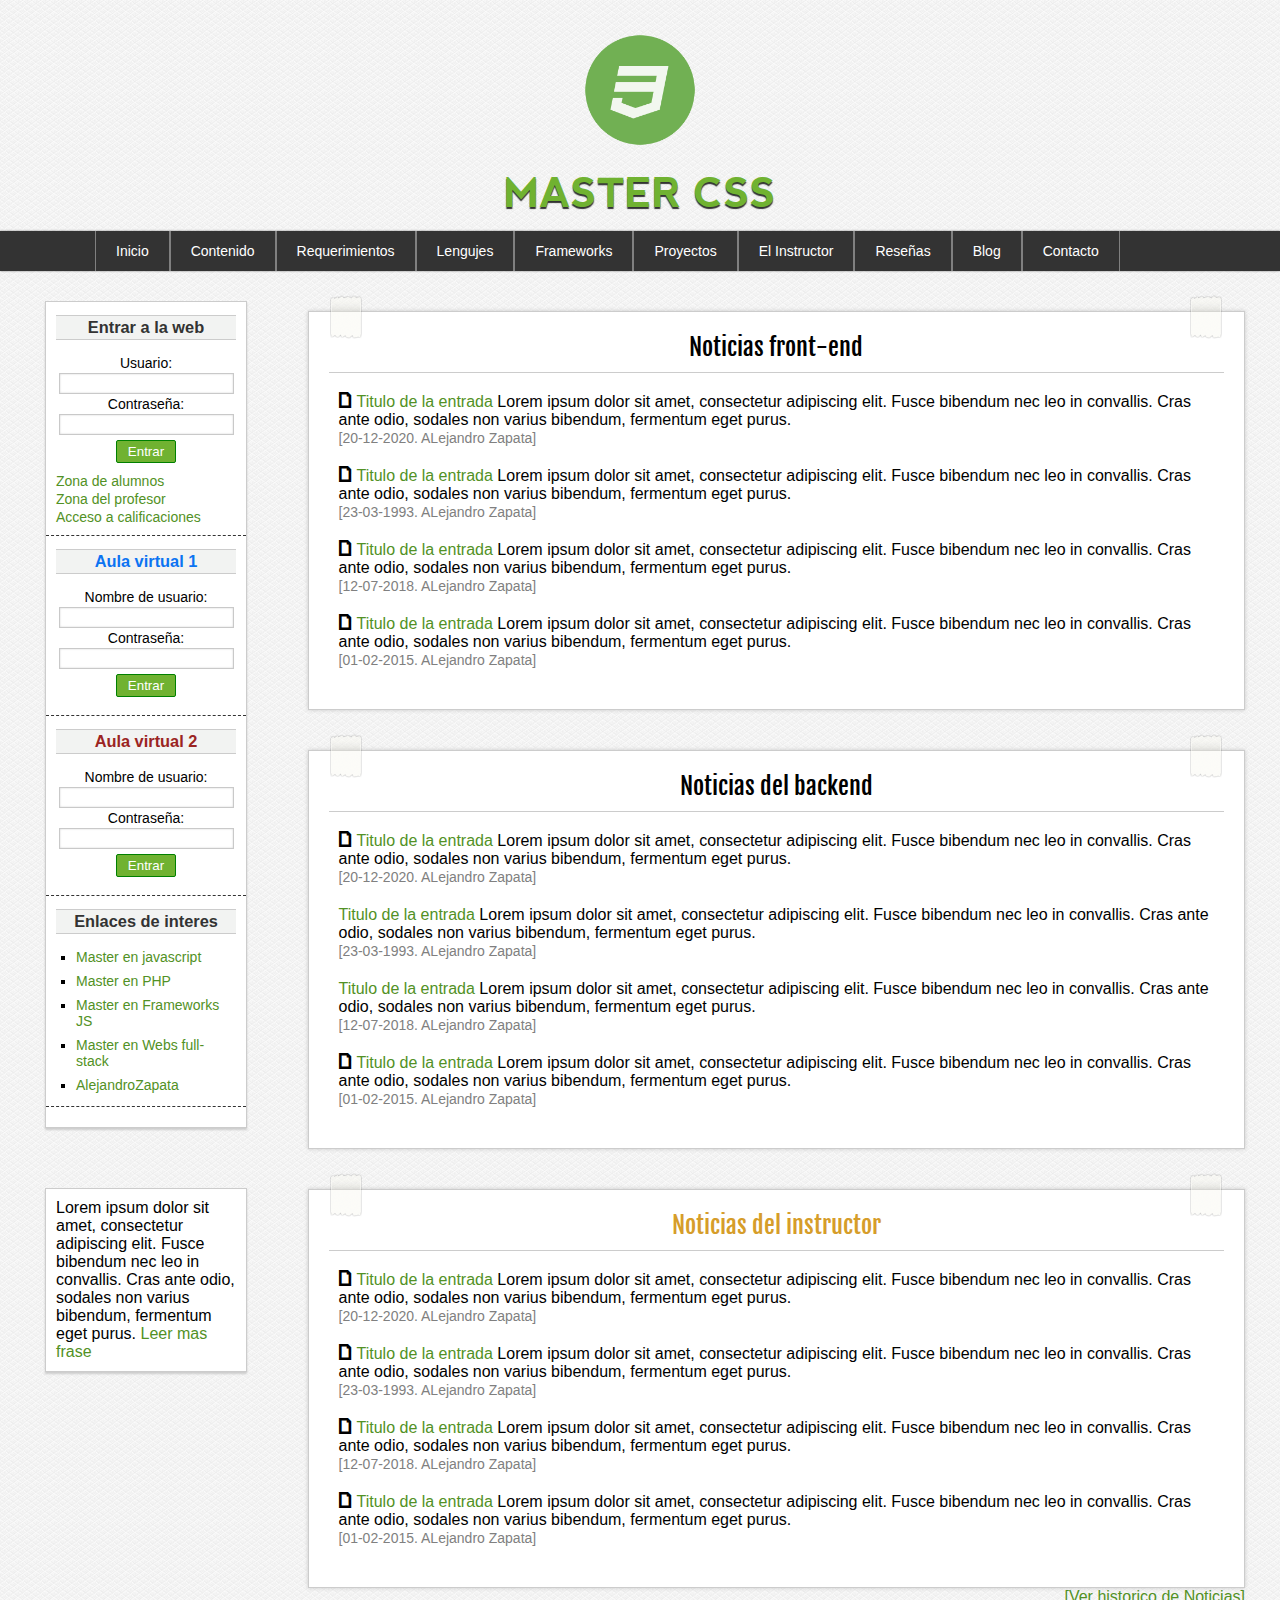
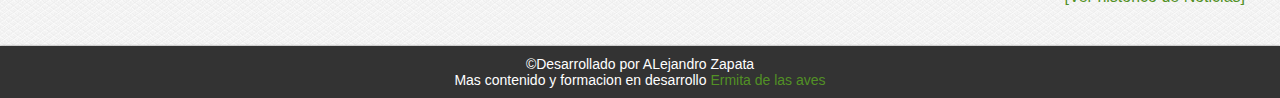
<file: Mater- css/maquetacion-1/index.html>
<!DOCTYPE html>
<html lang="es">
<head>
    <meta charset="UTF-8">
    <meta http-equiv="X-UA-Compatible" content="IE=edge">
    <meta name="viewport" content="width=device-width, initial-scale=1.0">
    <title>Reserva Natura Ermita de las Aves</title>
    <link rel="stylesheet" type="text/css" href="css/styles.css"/>
    <link rel="icon" type="imagen/x-icon" href="img/ermita.png"/>

</head>
<body>

    <!--Inicio de la cabecera-->
    <header id="header">

        <div id="logotipo">
            <img src="img/logo.png" alt="logotipo de la web">
            
        </div>

        <h1>
            <a href="index.html">
                Master CSS
            </a>          
        
        </h1>

    </header>
    <!--Fin de la cabecera-->

    <!--Inicio del menu de navegacion-->
    <nav id="nav">
        <ul>
            <li>
                <a href="index.html">Inicio</a>
            </li>
            <li>
                <a href="index.html">Contenido</a>
            </li>
            <li>
                <a href="index.html">Requerimientos</a>
            </li>
            <li>
                <a href="index.html">Lengujes</a>
                <ul>
                    <li>
                        <a href="index.html">HTML</a>
                    </li>
                    <li>
                        <a href="index.html">CSS</a>
                    </li>
                    
                </ul>
            </li>
            <li>
                <a href="index.html">Frameworks</a>
                <ul>
                    <li>
                        <a href="index.html">LESS</a>
                    </li>
                    <li>
                        <a href="index.html">CSS</a>
                    </li>
                    
                </ul>
            </li>
            <li>
                <a href="index.html">Proyectos</a>
            </li>
            <li>
                <a href="index.html">El Instructor</a>
            </li>
            <li>
                <a href="index.html">Reseñas</a>
            </li>
            <li>
                <a href="index.html">Blog</a>
            </li>
            <li>
                <a href="index.html">Contacto</a>
            </li>

        </ul>

    </nav>

<!--Fin del menu de navegacion-->
    <div id="content">
        <!--Inicio de la barra lateral-->
            <aside id="aside">
                <div class="widget" id="login">
                    <h3>Entrar a la web</h3>
                    <form>
                        <label>Usuario:</label>
                        <input type="text" /> 

                        <label>Contraseña:</label>
                        <input type="password" />

                        <input type="submit" value="Entrar" />
                    </form>
                    <a href="#">Zona de alumnos</a>
                        <a href="#">Zona del profesor</a>
                        <a href="#">Acceso a calificaciones</a>
                </div>
                
                <div class="widget" id="login">
                    <h3 class="blue">Aula virtual 1</h3>
                    <form>
                        <label>Nombre de usuario:</label>
                        <input type="text" />

                        <label>Contraseña:</label>
                        <input type="password" />

                        <input type="submit" value="Entrar" />

                        
                    </form>
                    
                </div>

                <div class="widget" id="login">
                    <h3 class="red">Aula virtual 2</h3>
                    <form>
                        <label>Nombre de usuario:</label>
                        <input type="text" />  

                        <label>Contraseña:</label>
                        <input type="password" />

                        <input type="submit" value="Entrar" />
                    </form>
                </div>

                <div class="widget" id="login">
                    <h3>Enlaces de interes</h3>
                    <ul>
                        <li>
                            <a href="https://www.facebook.com/Reserva-Natural-Ermita-de-las-Aves-104090321490959" target="Ermita de las aves">
                                Master en javascript
                            </a>
                        </li>
                        
                        <li>
                            <a href="https://www.facebook.com/Reserva-Natural-Ermita-de-las-Aves-104090321490959" target="Ermita de las aves">
                                Master en PHP 
                            </a>
                        </li>

                        <li>

                            <a href="https://www.facebook.com/Reserva-Natural-Ermita-de-las-Aves-104090321490959" target="Ermita de las aves">
                                Master en Frameworks JS
                            </a>
                        </li>

                        <li>

                            <a href="https://www.facebook.com/Reserva-Natural-Ermita-de-las-Aves-104090321490959" target="Ermita de las aves">
                                Master en Webs full-stack
                            </a>
                        </li>

                        <li>
                            <a href="https://www.facebook.com/Reserva-Natural-Ermita-de-las-Aves-104090321490959" target="Ermita de las aves">
                                AlejandroZapata
                            </a>
                        </li>

                    </ul>
                    <form>
            </div>

            </aside>
            

            


        <!--Fin de la barra lateral-->

        <!--Inicio de las secciones-->
        
        <div id=sections>
            
            <section id="frontend">
                <span class="stickers">
                    <img class="stickerOne" src="img/scotch.png" alt="Pegatina">
                    <img class="stickerTwo" src="img/scotch.png" alt="Pegatina">
                </span>

                <h2 class="titulo">Noticias front-end</h2>
                <article class="article">      
                     <span class="icon">a</span>             
                    <p>
                        <a href="#">Titulo de la entrada</a>
                        Lorem ipsum dolor sit amet, consectetur adipiscing elit. Fusce bibendum nec leo in convallis. Cras ante odio, sodales non varius bibendum, fermentum eget purus.
                    </p>
                    <span class="date">[20-12-2020. ALejandro Zapata]</span>
                </article>

                <article class="article"> 
                    <span class="icon">a</span>                     
                    <p>
                        <a href="#">Titulo de la entrada</a>
                        Lorem ipsum dolor sit amet, consectetur adipiscing elit. Fusce bibendum nec leo in convallis. Cras ante odio, sodales non varius bibendum, fermentum eget purus.
                    </p>
                    <span class="date">[23-03-1993. ALejandro Zapata]</span>
                </article>

                <article class="article">
                    <span class="icon">a</span>                     
                    <p>
                        <a href="#">Titulo de la entrada</a>
                        Lorem ipsum dolor sit amet, consectetur adipiscing elit. Fusce bibendum nec leo in convallis. Cras ante odio, sodales non varius bibendum, fermentum eget purus.
                    </p>
                    <span class="date">[12-07-2018. ALejandro Zapata]</span>
                </article>

                <article class="article">  
                    <span class="icon">a</span>                    
                    <p>
                        <a href="#">Titulo de la entrada</a>
                        Lorem ipsum dolor sit amet, consectetur adipiscing elit. Fusce bibendum nec leo in convallis. Cras ante odio, sodales non varius bibendum, fermentum eget purus.
                    </p>
                    <span class="date">[01-02-2015. ALejandro Zapata]</span>
                </article>

            </section>


            <section id="backend">
                <span class="stickers">
                    <img class="stickerOne" src="img/scotch.png" alt="Pegatina">
                    <img class="stickerTwo" src="img/scotch.png" alt="Pegatina">
                </span>
                
                <h2 class="titulo">Noticias del backend</h2>
                <article class="article">  
                    <span class="icon">a</span>                    
                    <p>
                        <a href="#">Titulo de la entrada</a>
                        Lorem ipsum dolor sit amet, consectetur adipiscing elit. Fusce bibendum nec leo in convallis. Cras ante odio, sodales non varius bibendum, fermentum eget purus.
                    </p>
                    <span class="date">[20-12-2020. ALejandro Zapata]</span>
                </article>

                <article class="article">    
                    <span class="icon"></span>                  
                    <p>
                        <a href="#">Titulo de la entrada</a>
                        Lorem ipsum dolor sit amet, consectetur adipiscing elit. Fusce bibendum nec leo in convallis. Cras ante odio, sodales non varius bibendum, fermentum eget purus.
                    </p>
                    <span class="date">[23-03-1993. ALejandro Zapata]</span>
                </article>

                <article class="article">   
                    <span class="icon"></span>                   
                    <p>
                        <a href="#">Titulo de la entrada</a>
                        Lorem ipsum dolor sit amet, consectetur adipiscing elit. Fusce bibendum nec leo in convallis. Cras ante odio, sodales non varius bibendum, fermentum eget purus.
                    </p>
                    <span class="date">[12-07-2018. ALejandro Zapata]</span>
                </article>

                <article class="article">         
                    <span class="icon">a</span>             
                    <p>
                        <a href="#">Titulo de la entrada</a>
                        Lorem ipsum dolor sit amet, consectetur adipiscing elit. Fusce bibendum nec leo in convallis. Cras ante odio, sodales non varius bibendum, fermentum eget purus.
                    </p>
                    <span class="date">[01-02-2015. ALejandro Zapata]</span>
                </article>

            </section>





            <section id="instructor">
                <span class="stickers">
                    <img class="stickerOne" src="img/scotch.png" alt="Pegatina">
                    <img class="stickerTwo" src="img/scotch.png" alt="Pegatina">
                </span>
                
                <h2 class="titulo orange">Noticias del instructor</h2>
                <article class="article">    
                    <span class="icon">a</span>                  
                    <p>
                        <a href="#">Titulo de la entrada</a>
                        Lorem ipsum dolor sit amet, consectetur adipiscing elit. Fusce bibendum nec leo in convallis. Cras ante odio, sodales non varius bibendum, fermentum eget purus.
                    </p>
                    <span class="date">[20-12-2020. ALejandro Zapata]</span>
                </article>

                <article class="article">  
                    <span class="icon">a</span>                    
                    <p>
                        <a href="#">Titulo de la entrada</a>
                        Lorem ipsum dolor sit amet, consectetur adipiscing elit. Fusce bibendum nec leo in convallis. Cras ante odio, sodales non varius bibendum, fermentum eget purus.
                    </p>
                    <span class="date">[23-03-1993. ALejandro Zapata]</span>
                </article>

                <article class="article"> 
                    <span class="icon">a</span>                     
                    <p>
                        <a href="#">Titulo de la entrada</a>
                        Lorem ipsum dolor sit amet, consectetur adipiscing elit. Fusce bibendum nec leo in convallis. Cras ante odio, sodales non varius bibendum, fermentum eget purus.
                    </p>
                    <span class="date">[12-07-2018. ALejandro Zapata]</span>
                </article>

                <article class="article">
                    <span class="icon">a</span>                      
                    <p>
                        <a href="#">Titulo de la entrada</a>
                        Lorem ipsum dolor sit amet, consectetur adipiscing elit. Fusce bibendum nec leo in convallis. Cras ante odio, sodales non varius bibendum, fermentum eget purus.
                    </p>
                    <span class="date">[01-02-2015. ALejandro Zapata]</span>
                </article>

            </section>

        </div>

        <!--Fin de las secciones-->

        <aside id="frase">
            Lorem ipsum dolor sit amet, consectetur adipiscing elit. Fusce bibendum nec leo in convallis. Cras ante odio, sodales non varius bibendum, fermentum eget purus.
            <a href="#">Leer mas frase</a>
        </aside>

        <div class="clearfix"></div>
        <div id="history">
            <a href="#">[Ver historico de Noticias]</a>
        </div>
    </div>

<!--Fin del contenido central-->
<div class="clearfix"></div>
<footer id="footer">
    <p>&copy;Desarrollado por ALejandro Zapata</p>
    <p>Mas contenido y formacion en desarrollo <a href="https://www.facebook.com/Reserva-Natural-Ermita-de-las-Aves-104090321490959">Ermita de las aves</a></p>
</footer>

</body>
</html>
</file>
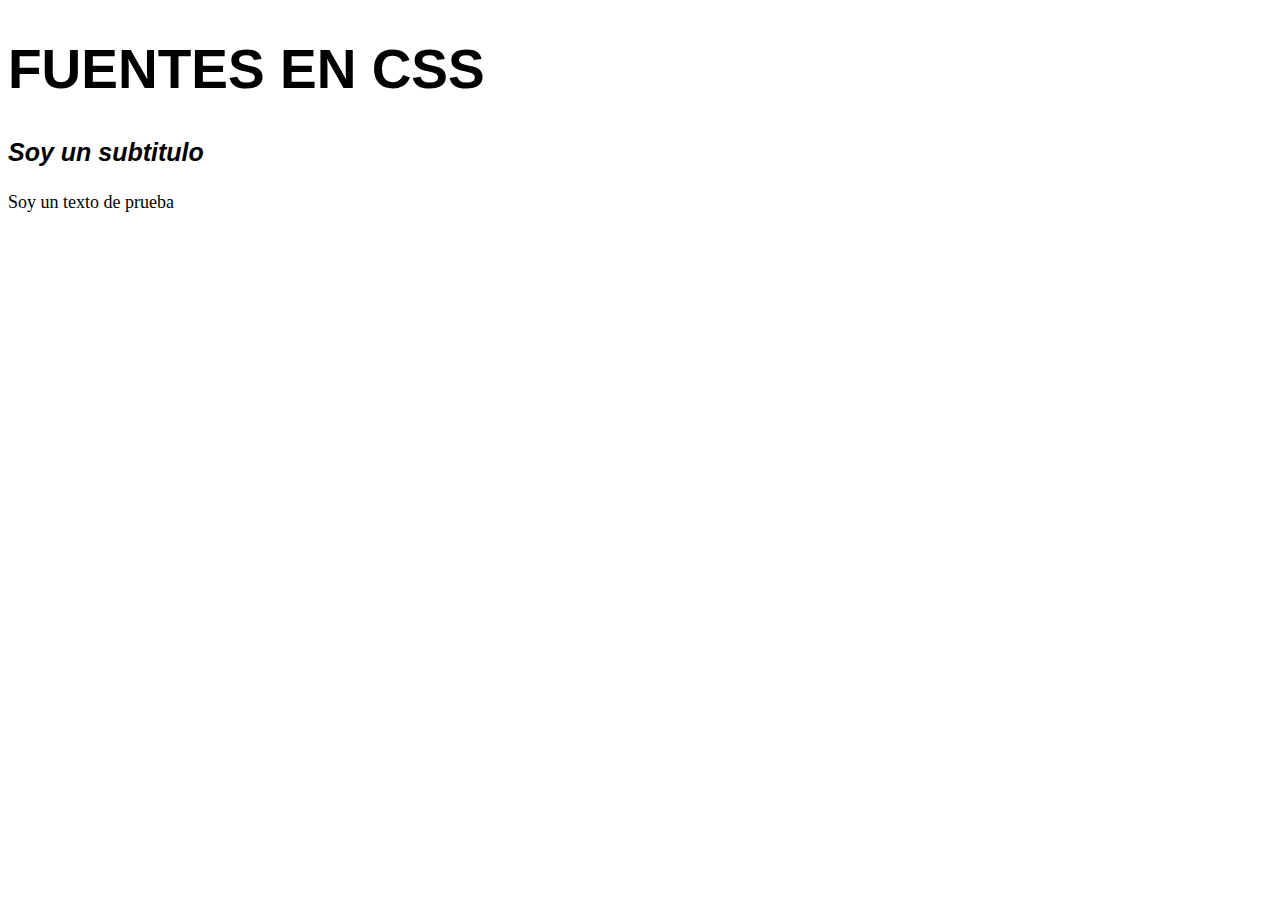
<file: Mater- css/Aprendiendo-CSS/02-Fuentes/index.html>
<!DOCTYPE html>
<html lang="es">
<head>
    <meta charset="UTF-8">
    <meta http-equiv="X-UA-Compatible" content="IE=edge">
    <meta name="viewport" content="width=device-width, initial-scale=1.0">
    <title>Fuentes en CSS</title>
    <link rel="stylesheet" type="text/css" href="styles.css"/>
</head>
<body>
    <h1>Fuentes en Css </h1>
    <h3>Soy un subtitulo </h3>
    <p>Soy un texto de prueba</p>
</body>
</html>
</file>
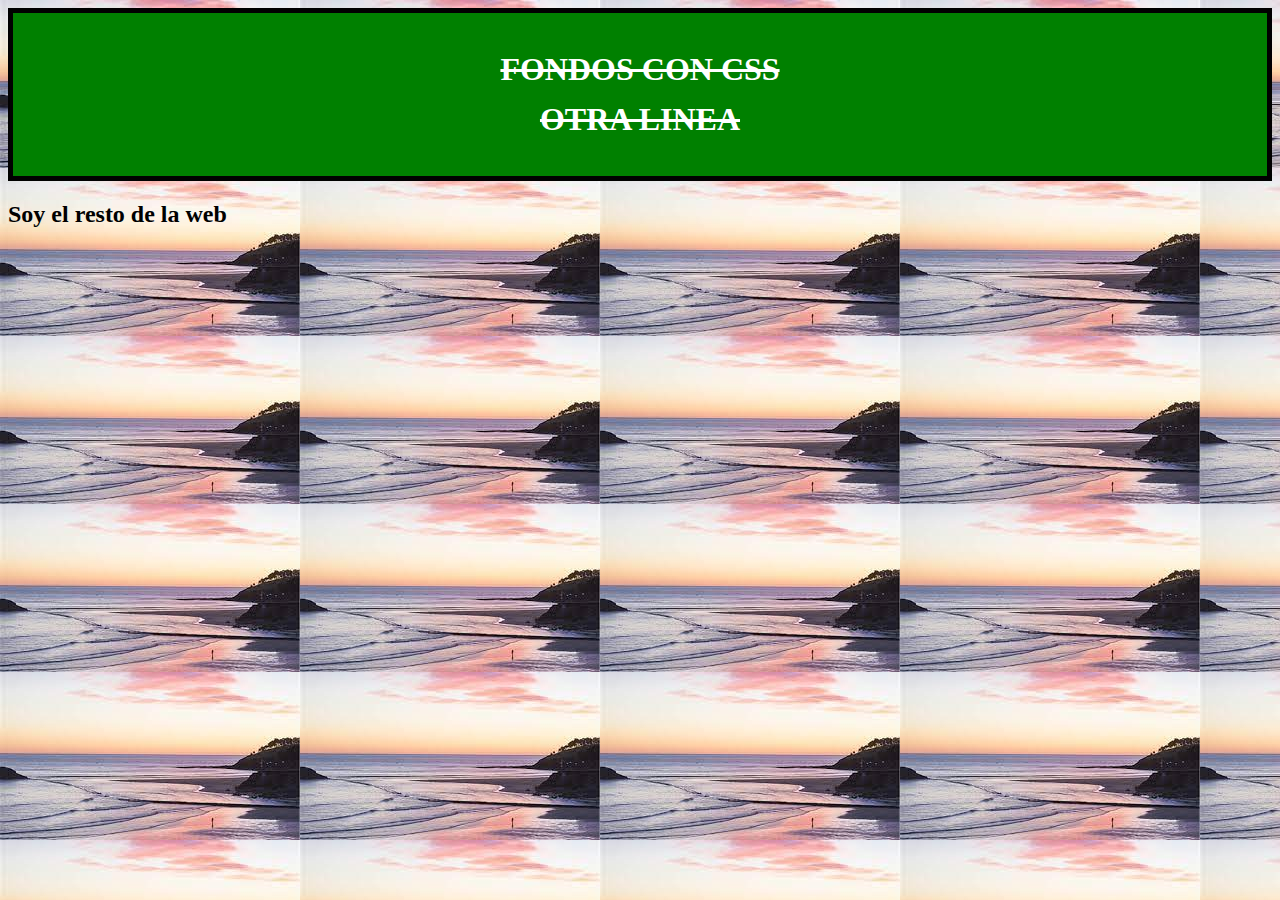
<file: Mater- css/Aprendiendo-CSS/03-Fondos/index.html>
<!DOCTYPE html>
<html lang="es">
<head>
    <meta charset="UTF-8">
    <meta http-equiv="X-UA-Compatible" content="IE=edge">
    <meta name="viewport" content="width=device-width, initial-scale=1.0">
    <title>Fondos con CSS</title>
    <link rel="stylesheet" href="styles.css">


</head>
<body>

    <div id="caja">
        <h1> Fondos con Css <br/>otra linea</h1>
        
    </div>

    <h2>Soy el resto de la web </h2>
    
    
</body>
</html>
</file>
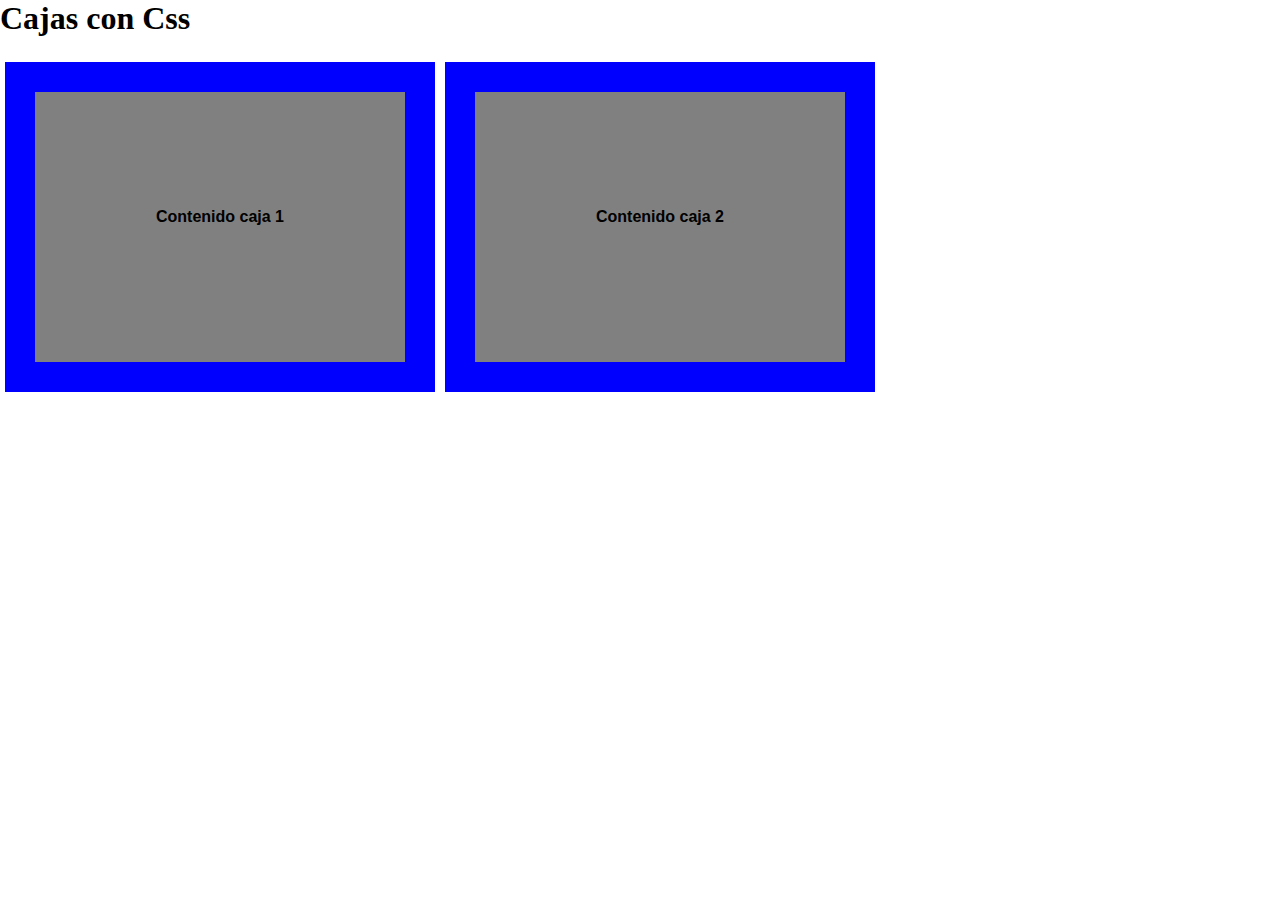
<file: Mater- css/Aprendiendo-CSS/04-Cajas/index.html>
<!DOCTYPE html>
<html lang="es">
<head>
    <meta charset="UTF-8">
    <meta http-equiv="X-UA-Compatible" content="IE=edge">
    <meta name="viewport" content="width=device-width, initial-scale=1.0">
    <title>CAJAS CON Css</title>
    <link rel="stylesheet" type="text/css" href="styles.css"
</head>
<body>
    <h1>Cajas con Css</h1>    

    <div class="caja">
        <P>Contenido caja 1 </P>
    </div>

    <section class="caja">
        <P>Contenido caja 2 </P>
    </section>
</body>
</html>
</file>
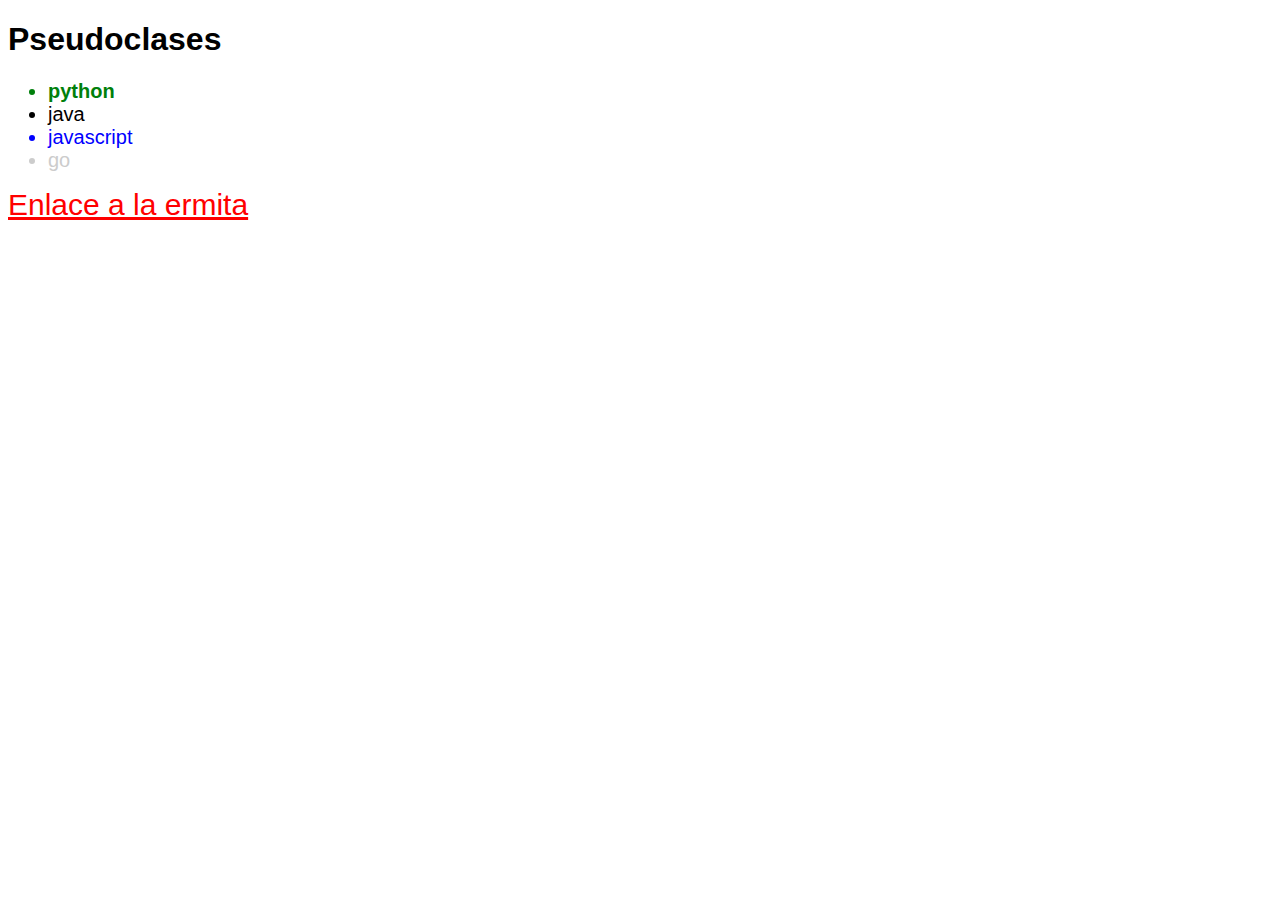
<file: Mater- css/Aprendiendo-CSS/06-Pseudoclases/index.html>
<!DOCTYPE html>
<html lang="es">
<head>
    <meta charset="UTF-8">
    <meta http-equiv="X-UA-Compatible" content="IE=edge">
    <meta name="viewport" content="width=device-width, initial-scale=1.0">
    <title>Pseudoclases</title>
    <link rel="stylesheet" type="text/css" href="styles.css"/>

</head>
<body>
    <h1>Pseudoclases</h1>

    <ul>
        <li>python</li>
        <li>java</li>
        <li>javascript</li>
        <li>go</li>
    </ul>
    <a href="https://www.facebook.com/Reserva-Natural-Ermita-de-las-Aves-104090321490959/" target="_blank" id="mi-enlace">Enlace a la ermita</a>
</body>
</html>
</file>
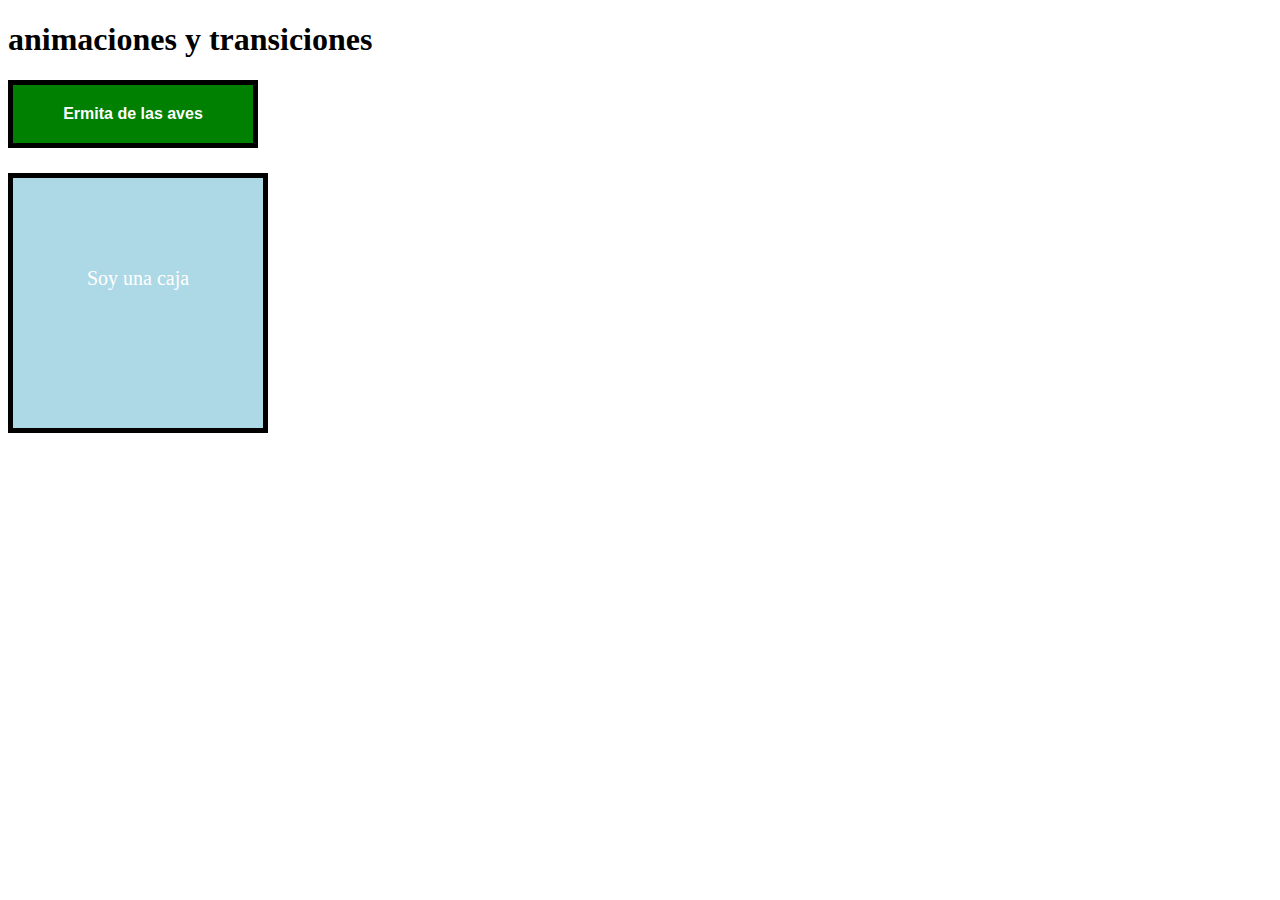
<file: Mater- css/Aprendiendo-CSS/07-animaciones-transiciones/index.html>
<!DOCTYPE html>
<html lang="es">
<head>
    <meta charset="UTF-8">
    <meta http-equiv="X-UA-Compatible" content="IE=edge">
    <meta name="viewport" content="width=device-width, initial-scale=1.0">
    <title>animaciones-transiciones</title>
    <link rel="stylesheet" type="text/css" href="styles.css"/>
</head>
<body>
    <h1>
        animaciones y transiciones
    </h1>

    <a id="boton" href="https://www.facebook.com/Reserva-Natural-Ermita-de-las-Aves-104090321490959 "target="_blank">Ermita de las aves</a>

    <div id="caja">
        Soy una caja
    </div>
</body>
</html>
</file>
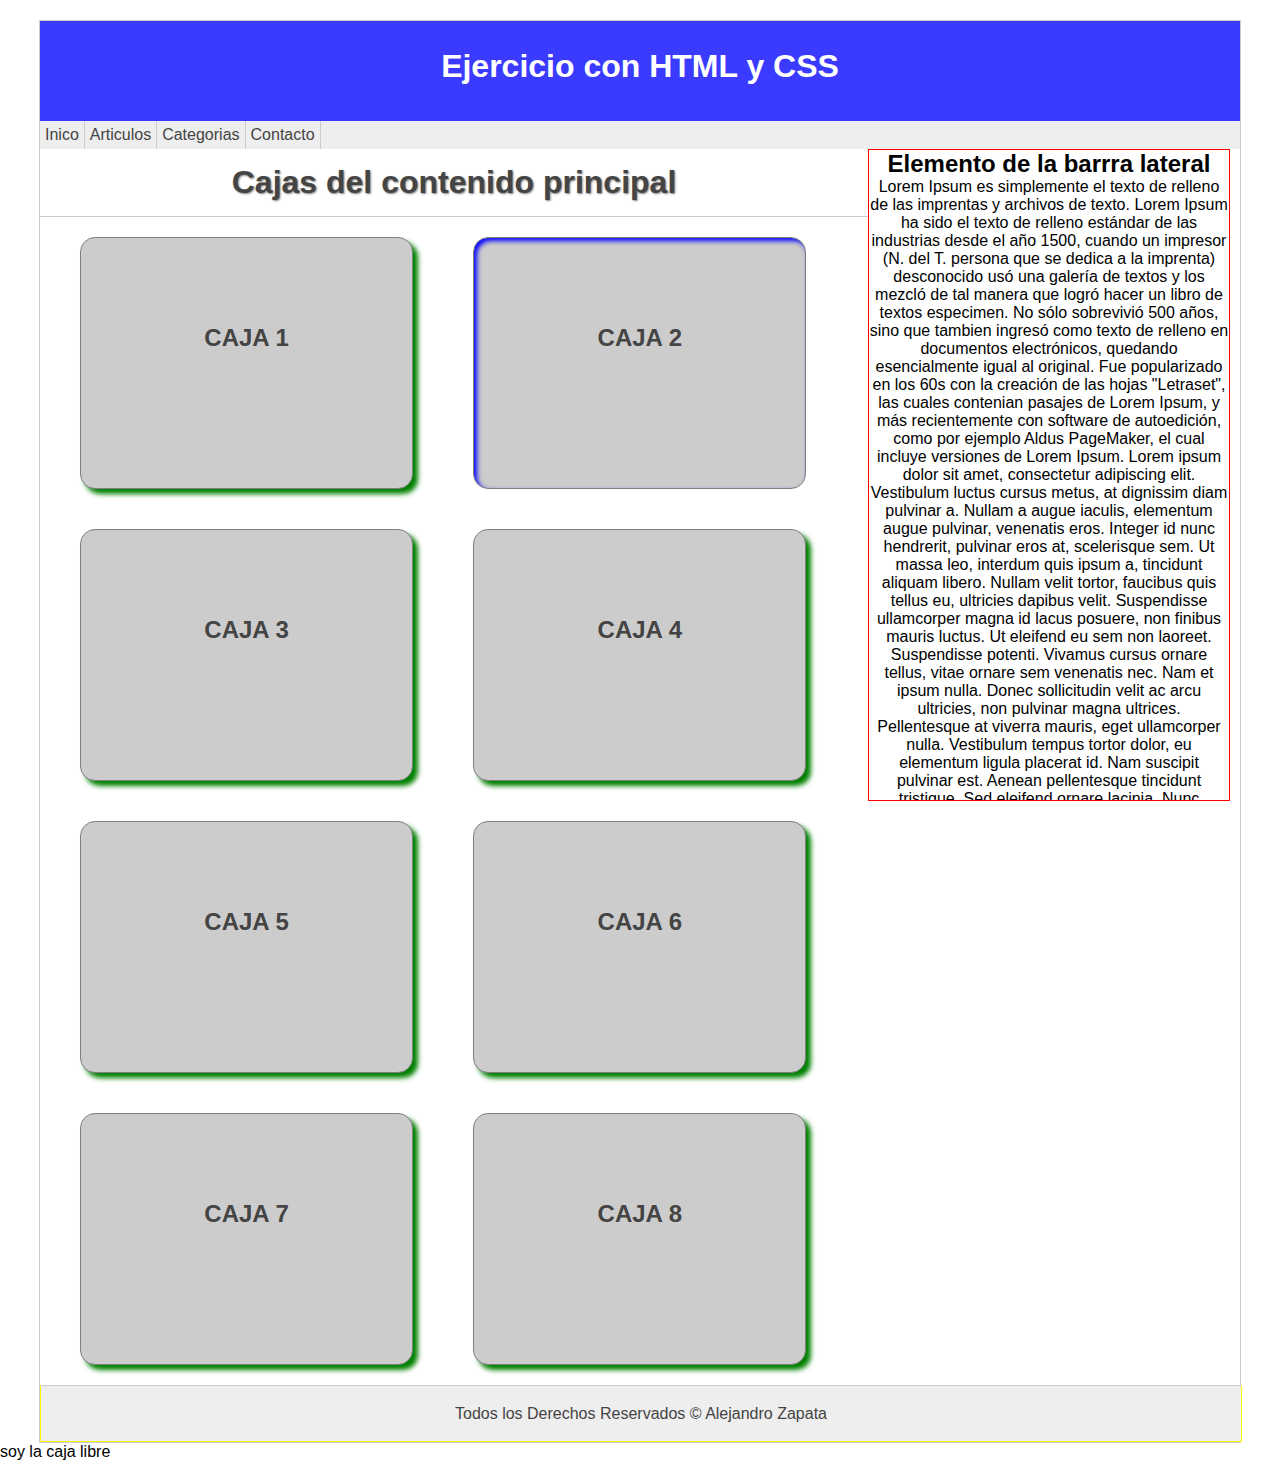
<file: Mater- css/Aprendiendo-CSS/5-ejercicio/index.html>
<!DOCTYPE html>
<html lang="es">
  <head>
    <meta charset="UTF-8" />
    <meta http-equiv="X-UA-Compatible" content="IE=edge" />
    <meta name="viewport" content="width=device-width, initial-scale=1.0" />
    <title>Ejercicio con HTML y CSS</title>
    <link rel="stylesheet" type="text/css" href="styles.css" />
  </head>
  <body>
    <div id="general">
      <header id="header">
        <h1>Ejercicio con HTML y CSS</h1>
      </header>
      <nav id="menu">
        <ul>
          <li><a href="#">Inico</a></li>
          <li><a href="#">Articulos</a></li>
          <li><a href="#">Categorias</a></li>
          <li><a href="#">Contacto</a></li>
        </ul>
        <div class="clearfix"></div>
      </nav>
      <section id="contenido">
        <h1>Cajas del contenido principal</h1>
        <div class="caja">
          <h2>caja 1</h2>
        </div>
        <div class="caja sombra-interior">
          <h2>caja 2</h2>
        </div>
        <div class="caja">
          <h2>caja 3</h2>
        </div>
        <div class="caja">
          <h2>caja 4</h2>
        </div>
        <div class="caja">
          <h2>caja 5</h2>
        </div>
        <div class="caja">
          <h2>caja 6</h2>
        </div>
        <div class="caja">
          <h2>caja 7</h2>
        </div>
        <div class="caja">
          <h2>caja 8</h2>
        </div>
      </section>

      <aside id="lateral">
        <div class="caja">
          <h2>Elemento de la barrra lateral</h2>
          <p>
            Lorem Ipsum es simplemente el texto de relleno de las imprentas y
            archivos de texto. Lorem Ipsum ha sido el texto de relleno estándar
            de las industrias desde el año 1500, cuando un impresor (N. del T.
            persona que se dedica a la imprenta) desconocido usó una galería de
            textos y los mezcló de tal manera que logró hacer un libro de textos
            especimen. No sólo sobrevivió 500 años, sino que tambien ingresó
            como texto de relleno en documentos electrónicos, quedando
            esencialmente igual al original. Fue popularizado en los 60s con la
            creación de las hojas "Letraset", las cuales contenian pasajes de
            Lorem Ipsum, y más recientemente con software de autoedición, como
            por ejemplo Aldus PageMaker, el cual incluye versiones de Lorem
            Ipsum. Lorem ipsum dolor sit amet, consectetur adipiscing elit.
            Vestibulum luctus cursus metus, at dignissim diam pulvinar a. Nullam
            a augue iaculis, elementum augue pulvinar, venenatis eros. Integer
            id nunc hendrerit, pulvinar eros at, scelerisque sem. Ut massa leo,
            interdum quis ipsum a, tincidunt aliquam libero. Nullam velit
            tortor, faucibus quis tellus eu, ultricies dapibus velit.
            Suspendisse ullamcorper magna id lacus posuere, non finibus mauris
            luctus. Ut eleifend eu sem non laoreet. Suspendisse potenti. Vivamus
            cursus ornare tellus, vitae ornare sem venenatis nec. Nam et ipsum
            nulla. Donec sollicitudin velit ac arcu ultricies, non pulvinar
            magna ultrices. Pellentesque at viverra mauris, eget ullamcorper
            nulla. Vestibulum tempus tortor dolor, eu elementum ligula placerat
            id. Nam suscipit pulvinar est. Aenean pellentesque tincidunt
            tristique. Sed eleifend ornare lacinia. Nunc rhoncus dolor ut dolor
            lacinia mollis. Quisque non leo pretium ligula convallis
            sollicitudin. Proin tincidunt sem sed turpis mattis, sed interdum
            turpis sodales. Vestibulum libero tellus, congue non aliquet et,
            dignissim eget turpis. Pellentesque nec luctus sapien. Etiam et
            ligula a quam dignissim tempus id vitae nibh. Sed posuere, ante id
            porta bibendum, nunc nibh congue nisi, id eleifend lectus lectus ut
            nibh. Curabitur elementum tincidunt nulla vel maximus. Morbi
            placerat nec magna eget feugiat. Vestibulum vel nibh luctus, egestas
            risus ac, aliquam justo. Nullam gravida, lectus et feugiat dapibus,
            purus nisi vehicula diam, non ullamcorper nunc nulla nec dui. Sed
            quis odio metus. Aliquam erat volutpat. In id mi sit amet mi aliquet
            interdum id id erat. Phasellus at dignissim dui, ac faucibus augue.
            Vestibulum ante ipsum primis in faucibus orci luctus et ultrices
            posuere cubilia curae; Phasellus interdum libero vel turpis rhoncus
            dignissim. Sed fringilla, magna sed tincidunt pulvinar, dolor libero
            iaculis nunc, sit amet scelerisque sapien lorem a eros. Nam viverra
            velit libero, in hendrerit mauris laoreet finibus. Sed hendrerit
            tellus non nisi convallis commodo. Suspendisse dapibus eros eget
            augue cursus interdum non vel leo. Donec placerat pharetra rutrum.
            Aliquam hendrerit ac diam vel mollis. Suspendisse id venenatis
            lorem. Etiam mattis turpis aliquam, tincidunt odio feugiat, aliquam
            massa. Vivamus non sem nec ex molestie eleifend et id nunc. Proin
            ipsum tortor, sagittis non hendrerit at, pretium a nisl. Aliquam
            accumsan a erat non condimentum. Vestibulum finibus iaculis sem, id
            vestibulum metus. Nulla egestas tempus est. Vestibulum auctor sed
            elit a malesuada. Nam pellentesque convallis lectus sit amet
            posuere. Ut suscipit augue ut massa fermentum aliquet. Praesent
            commodo accumsan odio, a venenatis mi feugiat et. Aliquam vehicula
            ex ac urna lobortis, in porttitor ante sodales. Vivamus posuere
            tincidunt tellus vitae egestas. Mauris pulvinar vestibulum nulla in
            imperdiet. Nullam quis blandit justo. Etiam facilisis eros ut
            malesuada egestas. Fusce sit amhet diam id felis porttitor convallis
            sed et libero. Mauris a sem feugiat, gravida diam a, ornare nibh.
            Morbi dignissim ex nisi, at accumsan elit vestibulum id. Phasellus
            volutpat lacus arcu, nec feugiat augue volutpat ultrices.
            Pellentesque sagittis lorem metus, vel interdum erat hendrerit eget.
          </p>
        </div>
      </aside>
      <div class="clearfix"></div>
      <footer id="footer">
        Todos los Derechos Reservados &copy; Alejandro Zapata
      </footer>
    </div>

    <div class="libre">
        soy la caja libre
    </div>
  </body>
</html>
</file>
<file: Mater- css/maquetacion-1/css/styles.css>
/*Fuentes*/
@font-face{
    font-family: "nevis";
    src: url("fonts/nevis.eot");
    src: url("fonts/nevis.eot?#iefix") format("embedded-opentype"),
         url("fonts/nevis.woff") format("woff"),
         url("fonts/nevis.ttf") format("truetype"),
         url("fonts/nevis.svg") format("svg");
         font-weight: normal;
         font-style: normal;
}

@font-face{
    font-family: 'fajala';
    src: url("fonts/FjallaOne-Regular.ttf") format("truetype");
    font-weight: normal;
    font-style: normal;
}

@font-face{
    font-family: "icons";
    src: url("fonts/websymbols-regular-webfont.svg#WebSimbolsRegular") format('svg'),
         url("fonts/websymbols-regular-webfont.eot");
    src: url("fonts/websymbols-regular-webfont.eot?#iefix") format("embedded-opentype"),
        url("fonts/websymbols-regular-webfont.woff") format("woff"),
        url("fonts/websymbols-regular-webfont.ttf") format("truetype");         
    font-weight: normal;
    font-style: normal;
}

/*Estilos Generales*/
*{
    padding: 0px;
    margin: 0px;

}

body{
    background-image: url("../img/paven.png");
}

a{
    color: #529125;
    text-decoration: none;
}

a :visited{
    color: #529125;       
}

a :hover{
    color: #285616; 
}

.red{
    color: #9b2422 !important;
}

.blue{
    color: #0c73f2 !important;
}

.orange{
    color: #d69d2a !important;
}

.icon{
    font-family: icons ;
    float: left;
    margin-right: 5px;
    margin-top: -2px;
}

.clearfix{
    float: none;
    clear: both;
}

/*FORMULARIOS*/
input[type="text"],
input[type="email"],
input[type="password"],
select{
    border: 1px solid #c9c9c9;
    box-shadow: 0px 0px 2px #ccc inset;
    background: white;
    padding: 1px;
    padding-top: 2px;
    padding-bottom: 2px;
    color: gray;
    transition:all 300ms;

}

input[type="text"]:focus,
input[type="email"]:focus,
input[type="password"]:focus,
select:focus{
    border: 1px solid #70b231;
    color: black;
}

input[type="button"],
input[type="submit"],
input[type="reset"],
button{
    display: block;
    border-radius: 2px;
    border: 1px solid green;
    width: 60px;
    padding: 3px;
    color: white;
    background-color: #70b231;
    cursor: pointer;
}

input[type="button"]:hover,
input[type="submit"]:hover,
input[type="reset"]:hover,
button:hover{
  box-shadow: 0px 0px 2px gray ;  
}

input[type="button"]:active,
input[type="submit"]:active,
input[type="reset"]:active,
button:active{
    box-shadow: 0px 0px 3px gray;
}


}

/*Cabecera*/

#header{
    min-width: 1024px;
    width: 100%;
    height: 250px;
    margin: 0px auto;
}

#header a{
    text-decoration: none;
}

#header{
    width: 770px;
    margin: 0px auto;
    padding-top: 20px;

}

#header #logotipo img{
    display: block;
    text-align: center;
    margin: 0px auto;
    width: 140px;

}

#header h1{
    text-align: center;
    font-size: 40px ;
    color: #70b231;
    font-family: "nevis";
    text-transform: uppercase;
    margin-top: 10px;
    text-shadow: 0px 2px 1px #333333;
    transition: all 300ms;
    margin-bottom: 15px;

}

#header h1:hover{
    text-shadow: 0px 2px 1px #333333,0px 0px 4px #70b231;
}

#header h1 a{
    color: #70b231;

}

/*Barra de navegacion*/

#nav{
    width: 100%;
    height: 40px;
    background-color: #333333;
    color: white;
    font-family: Arial, Helvetica, sans-serif;
    font-size: 14px;
    box-shadow: 0px 0px 2px gray;
}

#nav ul{
    list-style: none;
    text-decoration: none;
    margin:0px auto;
    width: 1090px;
}

#nav > ul > li {
    line-height:  40px;
    float: left;
    border-right: 1px solid gray ;
    transition: all 300ms;
}

#nav > ul > li a{
    display: block;
    padding-left: 20px;
    padding-right: 20px;
    color: white;
    text-decoration: none;
}

#nav > ul > li> a:first-child {
    border-left: 1px solid gray;
}
#nav > ul > li:hover{
    background-color: #70b231;
    box-shadow: 0px 0px 4px green inset;

}

/*MENU DESPLEGABLE*/
#nav > ul > li >    ul{
    display: none;
    position: absolute;
    width: 160px;
    box-shadow: 0px 2px 2px gray;
    z-index: 1;
}

#nav > ul > li:hover > ul{
    display: block;
}

#nav > ul > li:hover > ul > li{
    background-color: #F2F1F0;
    border-bottom: 1px solid #D6D6D6;
    padding: 8px;
    line-height: 25px;
    font-size: 13px;
    transition: all 300ms;

}

#nav > ul > li:hover > ul > li a{
    color: #666666;

}

#nav > ul > li:hover > ul > li:hover{
    box-shadow: 0px 2px 6px #ccc inset;
}

/*CONTENIDO*/
#content{
    font-family: Arial, Helvetica, sans-serif;
    width: 1250px;
    min-height: 1100px;
    margin: 0px auto;
}

/*BARRA LATERAL*/
#aside, #frase{    
    width: 200px;
    float: left;
    margin: 30px;
    background-color: white;
    border: 1px solid #ccc;
    box-shadow: 0px 2px 2px #ccc;    
    font-family: Arial, Helvetica, sans-serif;
}

#frase{
    
    width: 180px;
    padding: 10px;
    font: size 14px;
    font-family: Arial, Helvetica, sans-serif;    
}

#aside .widget{
    display: block;
    width: 180px;
    margin: 5px auto;
    padding: 8px;
    padding-left: 10px;
    padding-right: 10px;
    font-size: 14px;
    border-bottom: 1px dashed #333333; 
}

#aside .widget:last-child{
    margin-bottom: 20px;

}

#aside h3{
    display: block;
    color: #333333;
    width: 100%;
    color: #333333;
    text-align: center;
    padding-top: 2px;
    padding-bottom: 2px;   
    margin-bottom: 15px;
    background: #f2f3f2;
    border: 1px solid #ccc;
    border-left: none;
    border-right: none;
    
}

#aside li{
    margin-top: 8px;
    margin-bottom: 5px;
    margin-left: 20px;
    list-style: square;
}

/*FORMULARIO BARRA LATERAL*/

#aside div label,
#aside div input[type="text"],
#aside div input[type="email"],
#aside div input[type="password"],
#aside div a{
    display: block;
    width: 95%;
    margin-top: 2px;
    margin-bottom: 2px;
}

#aside div input[type="button"],
#aside div input[type="submit"],
#aside div button{
    margin-top: 5px;
    margin-bottom: 10px;
}


#aside input,
#aside label{
    margin: 0px auto;
    text-align: center;
}

/*secciones*/
#sections{
    float: right;
    width: 75%;
    font-family: Arial, Helvetica, sans-serif;
    margin-right: 20px;    
}

#sections .titulo{
   font-family: 'fajala';
   font-size: 24px;
   font-weight: normal;
   text-align: center;
   margin-top: -20px;
   padding-top: 20px;
   padding-bottom: 10px;
   border-bottom: 1px solid #ccc;

}

#sections section{
    margin-top: 40px;
    background-color: white;
    padding: 20px;
    border: 1px solid #ccc;
    box-shadow: 0px 0px 4px #c9c9c9;
    content: #333;
    font-size: 16px;
    overflow: hidden;

}

#sections .article{
    margin: 10px;
    margin-top: 20px;
    margin-bottom: 20px;

}

#sections .date{
    color: grey;
    font-size: 14px;
}

#sections .stickerOne,
#sections .stickerTwo{
    position: absolute;
    margin-top: -38px;
    z-index: 0;
}

#sections .stickerTwo{
    margin-left: 860px;
}


#history{
    float: right;
    margin-top: 20 px;    
    margin-right: 20px;
}

#footer{
    width: 100%;
    margin: 0px auto;
    text-align: center;
    margin-top: 40px;  
    background-color: #333333;
    padding-top: 10px;
    padding-bottom: 10px;
    color: white;
    font-family: sans-serif;
    font-size: 14px;
    box-shadow: 0px 0px 2px gray;
}
/*PIE DE PAGINA*/
</file>
<file: Mater- css/Aprendiendo-CSS/02-Fuentes/styles.css>
@font-face {

    font-family: fuente personalizada; src: url(fonts/Arial);
}


h1{
    font-family: Arial, Helvetica, sans-serif;
    text-transform: uppercase;
    font-size: 55px;

    /*Coores */

    /*Colores del sistema */
    color: fdca2d;

    /*Colores hexadecimales */
    color: rgb(rgb(80, 18, 70), green, blue)
    ;

    /*Colores RGB */

    /*Colores RGBA */




}

h3{
    font-family:Impact, Haettenschweiler, 'Arial Narrow Bold', sans-serif;
    font-size: 25px;
    font-style: italic;
    color: 000;
}

p{
    font-family: ffonts/Arial;
    font-size: 18px;
    font-weight: 100;
</file>
<file: Mater- css/Aprendiendo-CSS/03-Fondos/styles.css>
body{

    background: #ccc;
    background-image: url(img/descarga.jpg);
    background: size: 80px;

}

#caja{
    border: 5px solid black;
    padding: 10px; ;
    background: green;
    color: white;

    text-align: center;
    line-height: 50px;
    text-transform: uppercase;
    text-decoration:underline;
    text-decoration:line-through;
}
</file>
<file: Mater- css/Aprendiendo-CSS/04-Cajas/styles.css>
*{
    margin: 0px;
    padding: 0px;
}

.caja
{
    width: 350px;
    height: 250px;
    background-color: grey;
    border: 30px solid blue;
    margin: 25px;
    margin-left: 5px;
    margin-right:5px;
    padding: 10px;
    float: left;
}
 
p{
    font-weight: bold;
    text-align: center;
    font-size: 20 px;
    font-family: Arial, Helvetica, sans-serif;
    line-height: 230px;
}
</file>
<file: Mater- css/Aprendiendo-CSS/06-Pseudoclases/styles.css>
*{
    font-family: Arial, Helvetica, sans-serif;
}

ul li{
    font-size: 20px;
}
ul li:first-child{
    color: rgb(0, 128, 11);
    font-weight: bold;
}

ul li:nth-child(3){
    color: blue;
}

ul li:last-child{
    color: #ccc;
}  

#mi-enlace{
    font-size: 30px;
    color: lightsalmon;
}

#mi-enlace:link{
    color: red;
}

#mi-enlace:visited{
    color: orangered;
}

#mi-enlace:hover{
    color: blue;
}

#mi-enlace:active{
    color:green;
    font-family:fantasy;
}
</file>
<file: Mater- css/Aprendiendo-CSS/07-animaciones-transiciones/styles.css>
#boton{
    display: block;
    padding: 20px;
    background-color: green;
    color: white;
    width: 200px;
    text-align: center;
    font-family: Verdana, Geneva, Tahoma, sans-serif;
    font-weight: bold;
    text-decoration: none;
    border: 5px solid black;
    transition: border 500ms, border-radius 1s;
}

#boton:hover{
   border-radius: 15px;
    background: olive;
    border: 5px solid orchid ;
    
}

#caja{
    margin-top: 25px;
    width: 250px;
    height: 250px;
    background: lightblue;
    color: white;
    border: 5px solid black;
    font-size: 20px;
    text-align: center;
    line-height: 200px;
    animation-name: desplazamiento;
    animation-duration: 10s;
    animation-iteration-count: infinite ;
}

@keyframes desplazamiento{
    0%{
        margin-left: 0px;
        transform: rotate(0deg);

    }
    50%{
        margin-left: 1200px;
        transform: rotate(360deg);
        border-radius: 999px;
    }
    75%{
        background: black;
    }
    }
    100%{
        margin-left: 0px;
        transform: rotate(0deg);
    }
}
</file>
<file: Mater- css/Aprendiendo-CSS/5-ejercicio/styles.css>
*{
    margin: 0px;
    padding: 0px;
    text-decoration: none;
    font-family: Verdana, Geneva, Tahoma, sans-serif ;
}


#general{
    width: 1200px;
    margin: 0px auto;
    margin-top: 20px;
    border: 1px solid #ccc;
}

#header{
    width: 100%;
    height: 100px;
    background: rgba(0, 0, 255, 0.767);
    color: white;
    text-align: center;
    line-height: 90px;
}

.clearfix{
    float: none;
    clear: both;
}

#menu {
    background-color: #eee;
       
}

#menu ul li{
    /*display: inline-block;*/
    display:block;
    float: left;
    padding: 5px;
    border-right: 1px solid #ccc ; 
}

#menu ul li a{
    color: #444;
}

#menu ul li :hover{
    background: rgba(0, 0, 255, 0.966); 
    cursor: pointer;     
}

#menu ul li:hover a{
    display: block;
    color: white;
}

#contenido{
    width: 69%;    
    float: left;
}

#lateral{
    width: 30%;
    border: 1px solid red;
    float: left;
    min-height: 500px;
    max-height: 650px;
    text-align: center;
    overflow-y: scroll;
}

#contenido > h1 {
    text-align: center;
    border-bottom: 1px solid #ccc;
    padding: 15px;;
    color: #444;
    text-shadow: 1px 1px 2px gray;
}

#contenido .caja{
    position: relative;
    width: 40%;
    height: 250px;
    background-color: #ccc;
    border:1px solid gray;
    color: white;
    float: left;
    margin: 20px;
    margin-left: 40px;
    text-align: center;
    line-height: 200px;  
    color: #444;
    text-transform: uppercase;
    box-shadow: 5px 5px 5px green ;
    border-radius: 15px;
}

.sombra-interior{
    box-shadow: 3px 3px 5px blue inset !important;
}

#footer{
    width: 100%;
    height: 55px;
    line-height: 55px;
    background: #eee;
    text-align: center;
    border: 1px solid yellow;
    color: #444;
    border-top: 1px solid #ccc;
    
    
}
</file>
